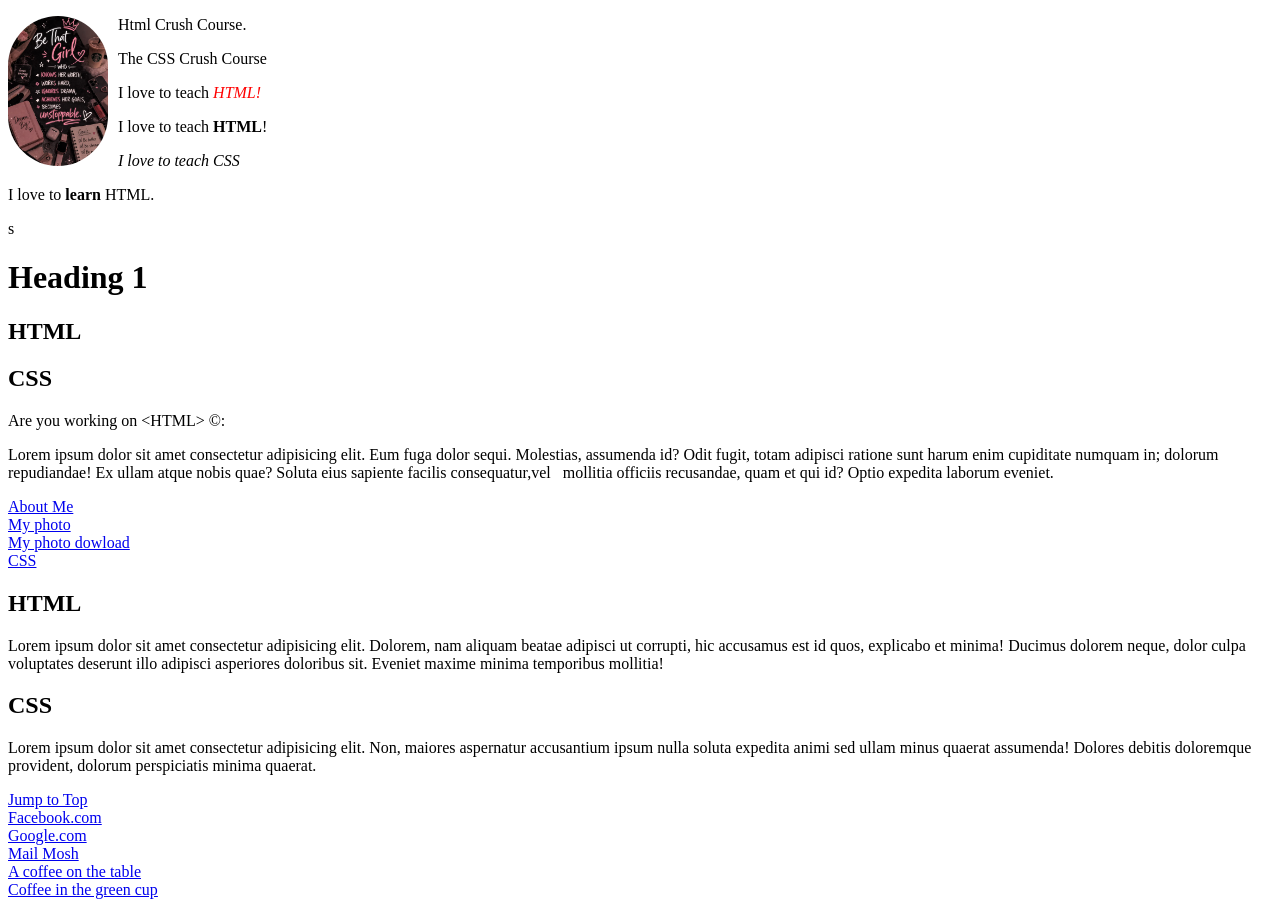
<file: index.html>
<!doctype html>
<html lang="en">
  <head>
    <meta charset="UTF-8" />
    <meta name="Viewport" content="width=device-width , initial-sclae=1.0" />
    <meta
      name="description"
      content="The ultimate first lesson on HTML and CSS needs to be crush course, it basically teaches you the surface and what you are actaually going to learn ."
    />
    <title>HTML PROJECT</title>
    <style>
      img {
        width: 100px;
        border-radius: 50px;
        float: left;
        margin-right: 10px;
      }

      <!--Using
        the
        class
        in
        oder
        to
        show
        the
        important
        or
        the
        ranks
        of
        the
        element
        in
        of
        the
        same
        type--
        > .First {
        font-weight: bold;
      }
      em {
        color: red;
        font-style: oblique;
      }
      .coffee-cup {
        width: 300px;
        height: 200px;
        object-fit: cove;
      }
    </style>
  </head>
  <body>
    <img src="Images/loveit.jpeg" alt="Codevibe" />
    <p class="First">Html Crush Course.</p>
    <p>The CSS Crush Course</p>

    <!--To emphasize the text , in order for search engines to get access to them easily-->
    <!--The Strong element works similar to the emphasize element, working on sth that is more serious and important!-->
    <p>I love to teach <em>HTML!</em></p>
    <p>I love to teach <strong>HTML</strong>!</p>

    <!--Italics, using the <i></i>-->
    <p><i>I love to teach CSS</i></p>

    <!--The bold-->
    <p>I love to <b>learn </b>HTML.</p>
    s
    <!--Headings are not use with preferrence, ranging from ont to 6.The are ratther used interms of hierarchy-->
    <h1>Heading 1</h1>
    <h2>HTML</h2>
    <h2>CSS</h2>

    <!--HTML ENTITIES-->
    <p>Are you working on &lt;HTML&gt; &copy:</p>

    <!--The non breaking space-->
    <p>
      Lorem ipsum dolor sit amet consectetur adipisicing elit. Eum fuga dolor
      sequi. Molestias, assumenda id? Odit fugit, totam adipisci ratione sunt
      harum enim cupiditate numquam in; dolorum repudiandae! Ex ullam atque
      nobis quae? Soluta eius sapiente facilis consequatur,vel &nbsp; mollitia
      officiis recusandae, quam et qui id? Optio expedita laborum eveniet.
    </p>

    <!--Links-->
    <a href="NewFolder/About.html">About Me</a> <br />
    <a href="Images/loveit.jpeg">My photo</a> <br />
    <a href="Images/loveit.jpeg" download>My photo dowload</a>
    <br />
    <a href="#section-css">CSS</a>
    <h2>HTML</h2>
    <p>
      Lorem ipsum dolor sit amet consectetur adipisicing elit. Dolorem, nam
      aliquam beatae adipisci ut corrupti, hic accusamus est id quos, explicabo
      et minima! Ducimus dolorem neque, dolor culpa voluptates deserunt illo
      adipisci asperiores doloribus sit. Eveniet maxime minima temporibus
      mollitia!
    </p>
    <h2 id="section-css">CSS</h2>
    <p>
      Lorem ipsum dolor sit amet consectetur adipisicing elit. Non, maiores
      aspernatur accusantium ipsum nulla soluta expedita animi sed ullam minus
      quaerat assumenda! Dolores debitis doloremque provident, dolorum
      perspiciatis minima quaerat.
    </p>
    <a href="#">Jump to Top</a><br />

    <!--External Websites-->
    <a href="https:\\facebook.com">Facebook.com</a><br />

    <!--Opening the external sites on a new tab-->
    <a href="https:\\google.com" target="_blank">Google.com</a><br />
    <!--Emailing someone by moving to a differnet site using link-->
    <a href="programmingwithmosh@gmail.com">Mail Mosh</a><br />

    <!--Direct link to get access of the image from the website-->
    <a
      href="https://unsplash.com/photos/green-cup-on-saucer-_Tw4vCs9C-8?utm_source=unsplash&utm_medium=referral&utm_content=creditShareLink"
      >A coffee on the table</a
    ><br />

    <!--Different approach-->
    <a href="Images/coffee.jpg">Coffee in the green cup</a>
  </body>
</html>
</file>
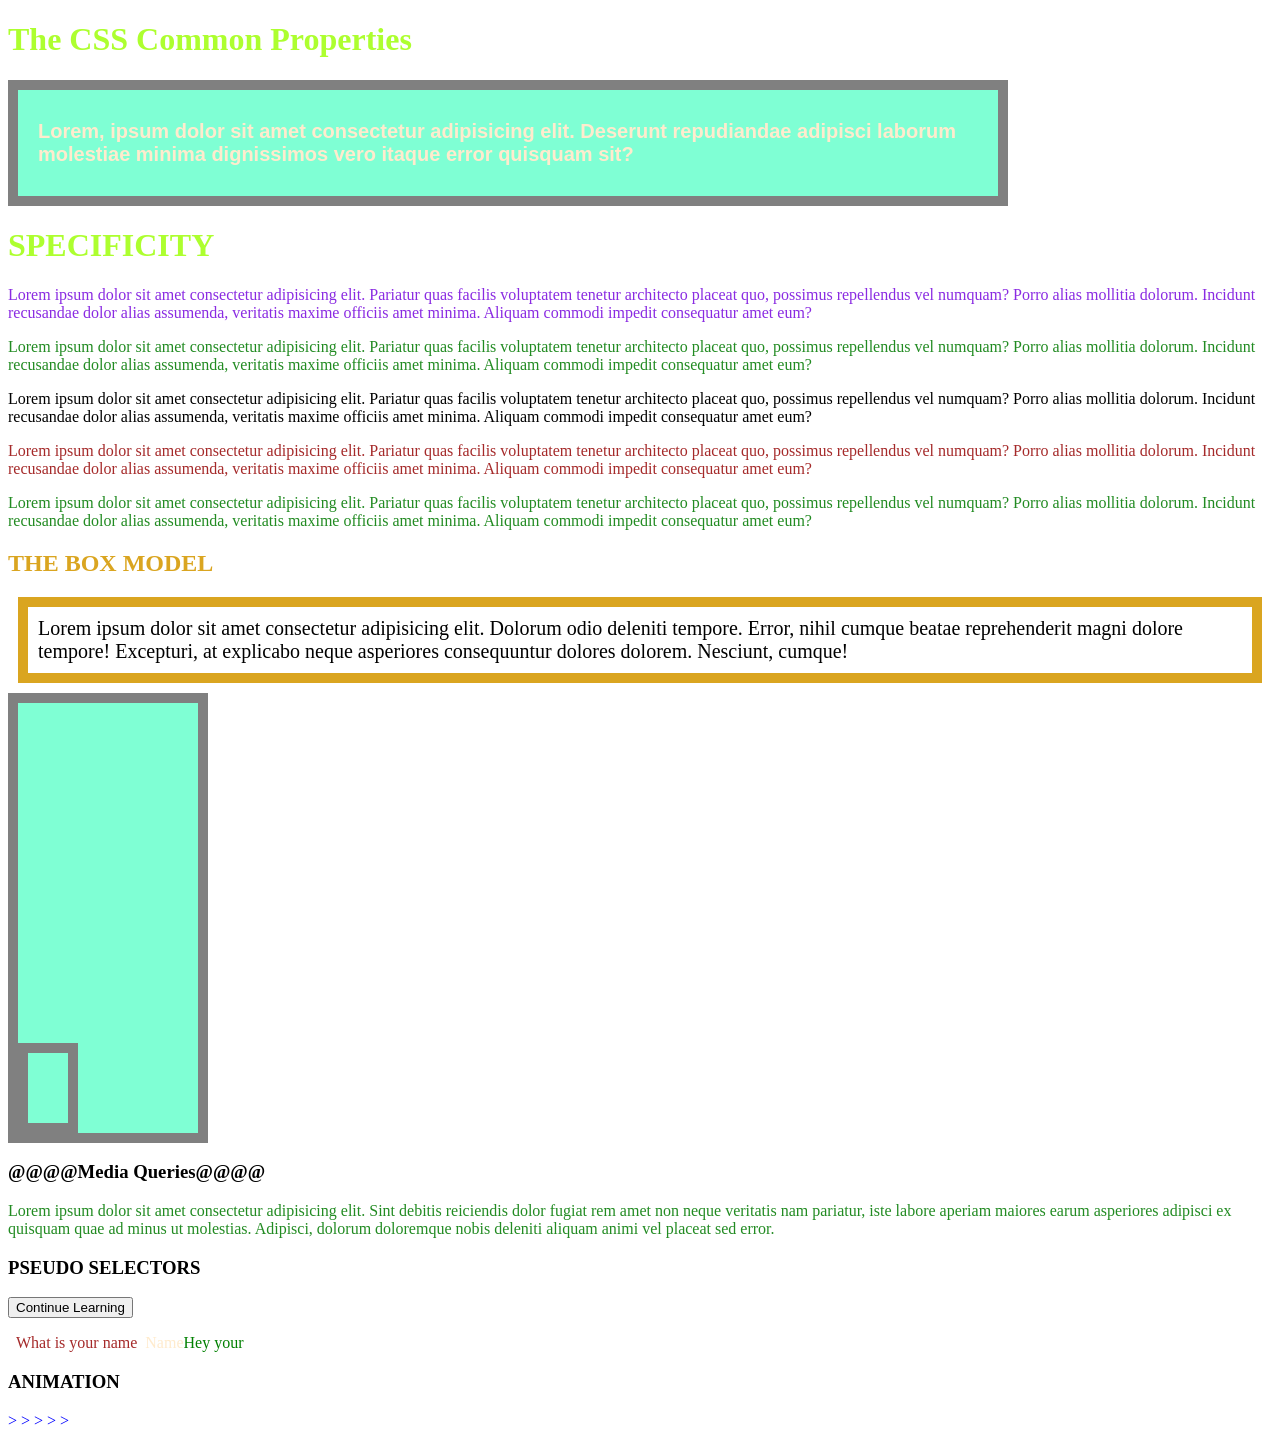
<file: Asap.html>
<!DOCTYPE html>
<html lang="en">
<head>
    <meta charset="UTF-8">
    <meta name="viewport" content="width=device-width, initial-scale=1.0">
    <title>ASAP FRONTEND</title>
    <link rel="stylesheet" href="Asap.css">
</head>

<body>
     <h1>The CSS Common Properties</h1>
    <div>
       
       <p>Lorem, ipsum dolor sit amet consectetur adipisicing elit. Deserunt repudiandae adipisci laborum molestiae minima dignissimos vero itaque error quisquam sit?</p>
    </div>

    <h1>SPECIFICITY</h1>
    <p id="first_id">Lorem ipsum dolor sit amet consectetur adipisicing elit. Pariatur quas facilis voluptatem tenetur architecto placeat quo, possimus repellendus vel numquam? Porro alias mollitia dolorum. Incidunt recusandae dolor alias assumenda, veritatis maxime officiis amet minima. Aliquam commodi impedit consequatur amet eum?</p>
    <p class="first_class">Lorem ipsum dolor sit amet consectetur adipisicing elit. Pariatur quas facilis voluptatem tenetur architecto placeat quo, possimus repellendus vel numquam? Porro alias mollitia dolorum. Incidunt recusandae dolor alias assumenda, veritatis maxime officiis amet minima. Aliquam commodi impedit consequatur amet eum?</p>
    <p id="second_id">Lorem ipsum dolor sit amet consectetur adipisicing elit. Pariatur quas facilis voluptatem tenetur architecto placeat quo, possimus repellendus vel numquam? Porro alias mollitia dolorum. Incidunt recusandae dolor alias assumenda, veritatis maxime officiis amet minima. Aliquam commodi impedit consequatur amet eum?</p>
    <p class="second_class">Lorem ipsum dolor sit amet consectetur adipisicing elit. Pariatur quas facilis voluptatem tenetur architecto placeat quo, possimus repellendus vel numquam? Porro alias mollitia dolorum. Incidunt recusandae dolor alias assumenda, veritatis maxime officiis amet minima. Aliquam commodi impedit consequatur amet eum?</p>
    <p class="first_class red">Lorem ipsum dolor sit amet consectetur adipisicing elit. Pariatur quas facilis voluptatem tenetur architecto placeat quo, possimus repellendus vel numquam? Porro alias mollitia dolorum. Incidunt recusandae dolor alias assumenda, veritatis maxime officiis amet minima. Aliquam commodi impedit consequatur amet eum?</p>


    <h2>THE BOX MODEL</h2>
    <p class="box">Lorem ipsum dolor sit amet consectetur adipisicing elit. Dolorum odio deleniti tempore. Error, nihil cumque beatae reprehenderit magni dolore tempore! Excepturi, at explicabo neque asperiores consequuntur dolores dolorem. Nesciunt, cumque!</p>
    
    <!--THE DISPLAY ELEMENT:       The block  and inline element are called the display element .The block takes up the 100% of the width,
     they do start on a newline,and their width and height can be changed,eg are h1 to h6, <p> and the div element
     whilst the inline takes the width of the space they can use, they do not move on newlines  when there are necessary space available -->

    <!--CSS POSITIONING Element-->
    <div class="Parent"><div class="child"></div></div>

    <!--Media Queries-->
    <h3> @@@@Media Queries@@@@</h3>
    <p class="Media">Lorem ipsum dolor sit amet consectetur adipisicing elit. Sint debitis reiciendis dolor fugiat rem amet non neque veritatis nam pariatur, iste labore aperiam maiores earum asperiores adipisci ex quisquam quae ad minus ut molestias. Adipisci, dolorum doloremque nobis deleniti aliquam animi vel placeat sed error.</p>
   
    <!--Pseudo selectors-->
    <h3>PSEUDO SELECTORS</h3>
    <button>Continue Learning</button>

    <!--Pseudo Element-->
    <p class="title">Name</p>

    <!--Animation-->
    <h3>ANIMATION</h3>
    <p id="nimation">> > > > ></p>




    </body>
</html>
</file>
<file: Asap.css>
div{
    /*width and height*/
    width:100%;
    max-width:1000px;
    color:red;
    background-color:aquamarine;
    box-sizing:border-box;
    padding:10px 20px;
                                                        /*Taking in values of whatever pixel for width and height means one is making hardcode values, as a matter of fact we need to make it dynamic, thats both the width and heigh that contains the text, needs to be 
                                                          dynamic in order to be adapted to the viewport,so we set the width to the above to make it more responsive and nice*/ 
    /*Font*/
    font-size:20px;                                 /*How small or big our text will be*/
    font-family: Arial, Helvetica, sans-serif;      /*Font family can be imported or chosen from the variesties on vs code*/
    font-weight:bold;                               /*The weight can be set to 600 for boldn or it can be set to light or normal on how one wants the text to be*/

    /*border*/
  border:10px solid grey;                       /*The border can be simple this way witout making it border style and so on, but we can make everything on one line as easy as this*/

}

                                                    /*SPECIFICITY: The specifity helps to prioritise our selectors, whether generic, class or id.But basically the id is more prioritise, than the class and the generic element*/
h1{
    color:greenyellow;

}
                                                  /*So from this we will realise that even thoght the id is more specific, we can still overwrite it
                                                     meaning we can make a followup using the same name to overwrite it, but that is one bad practice*/
#first_id{
    color:brown;
}
#first_id{
    color:blueviolet;
}

/*Comparing their specificity*/
.first_class{
    color:bisque;
}
p.first_class{
color:forestgreen;
}
p{
    color:blanchedalmond;
}
.second_class{
    color:brown;
}
#second_id{
    color:black;
}

                                                   /*The !important makes the generic selector more important then  the id and clas no matter how we make them specific*/
                                                   /*When the elements are not prioritise the generic selector assumes it belongs to them, so those elements becomes generic */


/*The Box Model: Help to group our element into four layers, and thats the padding,content,border, margin*/
h2{
    color:goldenrod;
}
.box{
    font-size:20px;
    color:black;

    /*border-style:solid;
    border-radius:10px;
     border-color:goldenrod; */
    border:10px solid goldenrod;

   /* padding-right:10px;
    padding-left:10px;
    padding-bottom:10px;
    padding-top:20px;  */
    padding:10px  10px;  
   
   /* margin-right:10px;
    margin-left:10px;
    margin-bottom:10px;
    margin-top:10px;*/
    margin:10px 10px 10px 10px;
   
    /*Box-sizing*/
    box-sizing:content-box;   /*This is actually the best to use other than content-box.Even though content box is by default but it amkes the content the value we assigned it to , making the the width of the box very large*/

}
.Parent{
    position:relative;
    height:50vh;
    width:200px;

}
.child{
    position:absolute;
    height:10vh;
    width:100%;
    max-width:40px;
    bottom:0;
    left:0;
    right:10;

}


/* Media Queries*/


.Media{
    color:forestgreen;
}

@media(max-width:900px){
    h3{
    font-size:30px;
    color:lightgreen;
}
}

@media(max-width:600px){
    h3{
    font-size:20px;
    color:lightblue;
}
.Media{
    font-size:12px;
}
}
button{
    transition:  300ms;     /*You can make it specific on which of the properties in the hover element would you like the transition to actually affect directly*/
}

/*Pseudo Selectors*/
button:hover{
    background-color:blueviolet;
    padding:4px;
    opacity:70%;                /*opacity deals with how transparent our hovering is gonna look like, 100% mean no transparency*/
}

/*Pseudo Element*/
.title::before{
    color:brown;
    content:"What is your name";
    margin: 4px 8px;
}
.title::after{
    color:green;
    content:"Hey your";
}

/*Animation*/
#nimation{
    animation:pointdown 300ms infinite alternate-reverse;
    color:blue;
}
@keyframes pointdown{
0%{
transform: translateX(0px);
}
100%{
transform:translateX(16px);
}

}
</file>
